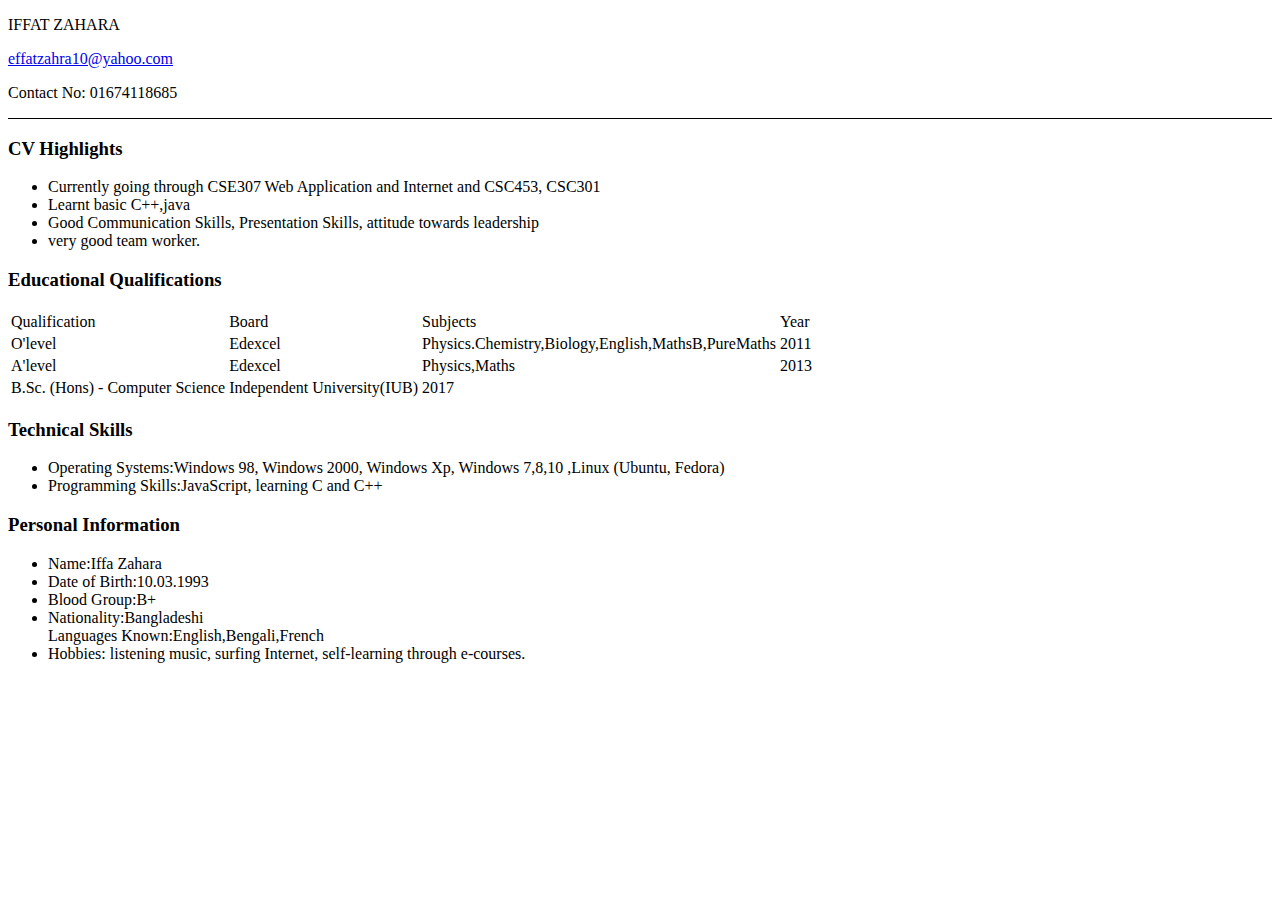
<file: index.html>
<!Doctype html>
<html>
<head>
<title>My CV</title>
</head>
<body>

<p id="name">IFFAT ZAHARA</p>
         <a href="mailto:effatzahra10@yahoo.com" target="_blank"><p id="email">effatzahra10@yahoo.com</p></a>
         <p>Contact No: 01674118685</p>
     </div>

      <p style="border-bottom:1px solid black;"></p>


    <h3>CV Highlights</h3>

            <p>
            <ul>
                <li>Currently going through CSE307 Web Application and Internet and CSC453, CSC301</li>
                <li>Learnt basic C++,java</li>
                <li>Good Communication Skills, Presentation Skills, attitude towards leadership</li>
                <li>very good team worker.</li>
              </ul>
            </p>
            

              

            <h3>Educational Qualifications</h3>
            <table>
                <tr id="heading">
                    <td>Qualification</td>
                    <td>Board</td>
                    <td>Subjects</td>
                    <td>Year</td>
                </tr>
                <tr>
                    <td>O'level</td>
                    <td>Edexcel</td>
                    <td>Physics.Chemistry,Biology,English,MathsB,PureMaths</td>
                    <td>2011</td>
                </tr>
                <tr>
                    <td>A'level</td>
                    <td>Edexcel</td>
                    <td>Physics,Maths</td>
                    <td>2013</td>
                </tr>

                <tr>
                    <td>B.Sc. (Hons) - Computer Science</td>
                    <td>Independent  University(IUB)</td>
                    <td>2017</td>
                </tr>

            </table>

            <h3>Technical Skills</h3>
            <p>
            <ul>
                <li>
                <span id="course-name">Operating Systems:</span>Windows 98, Windows 2000, Windows Xp, Windows 7,8,10 ,Linux (Ubuntu, Fedora)</li>
                <li>
               <span id="course-name">Programming Skills:</span>JavaScript, learning C and C++</li></ul>
            </p>


            <h3>Personal Information</h3>
            <p>
            <ul>
              <li>Name:Iffa Zahara</li>
              <li>Date of Birth:10.03.1993</li>
              <li>Blood Group:B+</li>
            
             <li>Nationality:Bangladeshi</li>
                <span id="course-name">Languages Known:</span>English,Bengali,French</li>
                <li>
                <span id="course-name">Hobbies:</span> listening music, surfing Internet, self-learning through e-courses.</li> </ul>
            </p>


     </div>
     <div id="footer"></div>
    </body>
</html>
</file>
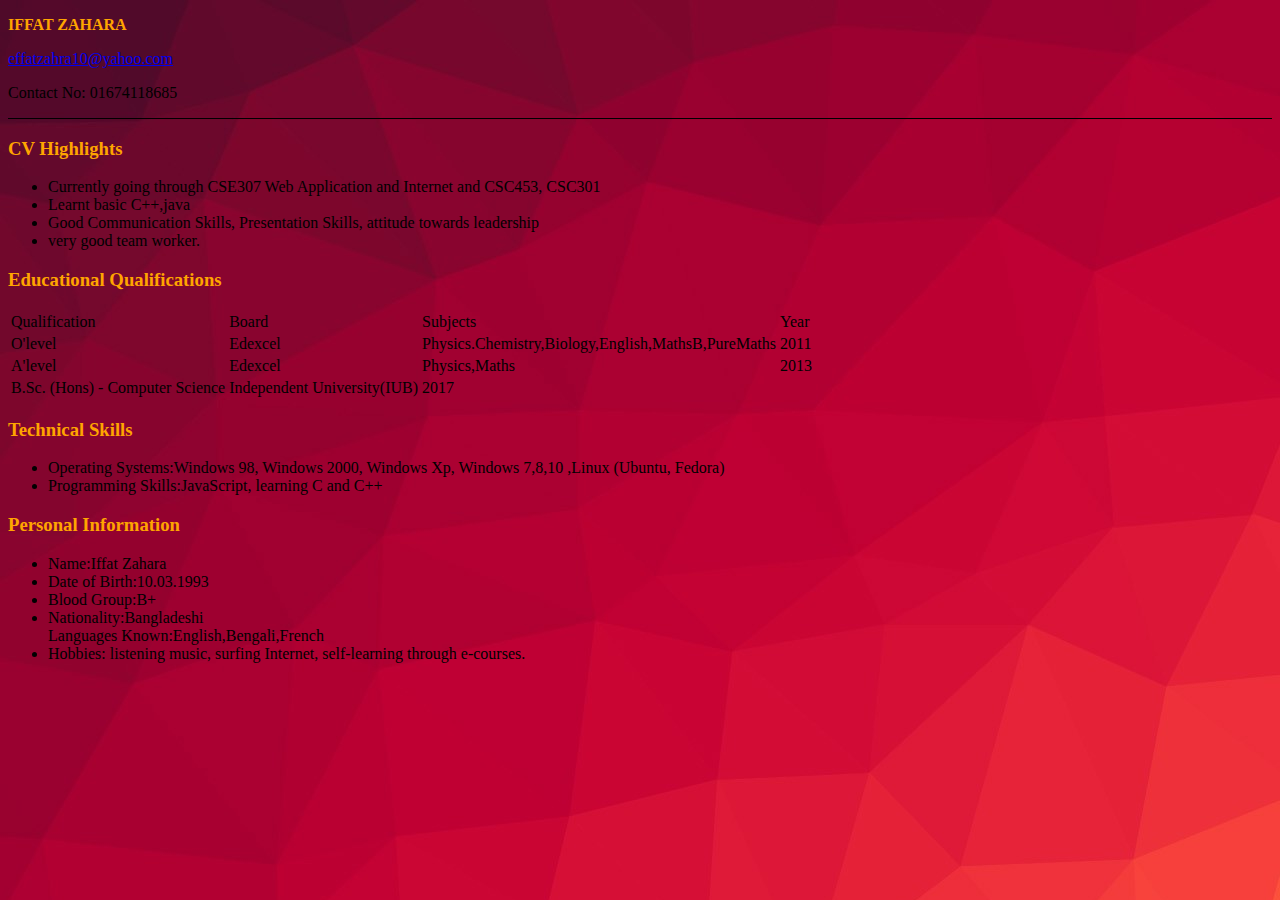
<file: CV.html>
<!Doctype html>
<html>
<head>
<title>My CV</title>
<link rel="stylesheet" href="style.css">

</head>
<body>

<p id="name"><strong>IFFAT ZAHARA</strong></p>
         <a href="mailto:effatzahra10@yahoo.com" target="_blank"><p id="email">effatzahra10@yahoo.com</p></a>
         <p>Contact No: 01674118685</p>
     </div>

      <p style="border-bottom:1px solid black;"></p>


    <h3>CV Highlights</h3>

            <p>
            <ul>
                <li>Currently going through CSE307 Web Application and Internet and CSC453, CSC301</li>
                <li>Learnt basic C++,java</li>
                <li>Good Communication Skills, Presentation Skills, attitude towards leadership</li>
                <li>very good team worker.</li>
              </ul>
            </p>
            

              

            <h3>Educational Qualifications</h3>
            <table>
                <tr id="heading">
                    <td>Qualification</td>
                    <td>Board</td>
                    <td>Subjects</td>
                    <td>Year</td>
                </tr>
                <tr>
                    <td>O'level</td>
                    <td>Edexcel</td>
                    <td>Physics.Chemistry,Biology,English,MathsB,PureMaths</td>
                    <td>2011</td>
                </tr>
                <tr>
                    <td>A'level</td>
                    <td>Edexcel</td>
                    <td>Physics,Maths</td>
                    <td>2013</td>
                </tr>

                <tr>
                    <td>B.Sc. (Hons) - Computer Science</td>
                    <td>Independent  University(IUB)</td>
                    <td>2017</td>
                </tr>

            </table>

            <h3>Technical Skills</h3>
            <p>
            <ul>
                <li>
                <span id="course-name">Operating Systems:</span>Windows 98, Windows 2000, Windows Xp, Windows 7,8,10 ,Linux (Ubuntu, Fedora)</li>
                <li>
               <span id="course-name">Programming Skills:</span>JavaScript, learning C and C++</li></ul>
            </p>


            <h3>Personal Information</h3>
            <p>
            <ul>
              <li>Name:Iffat Zahara</li>
              <li>Date of Birth:10.03.1993</li>
              <li>Blood Group:B+</li>
            
             <li>Nationality:Bangladeshi</li>
                <span id="course-name">Languages Known:</span>English,Bengali,French</li>
                <li>
                <span id="course-name">Hobbies:</span> listening music, surfing Internet, self-learning through e-courses.</li> </ul>
            </p>


     </div>
     <div id="footer"></div>
    </body>
</html>
</file>
<file: style.css>
#name{
	
	color:orange
}
h3{
	color:orange
}
body{
	 background-image: url("pic1.jpg")
}
</file>
